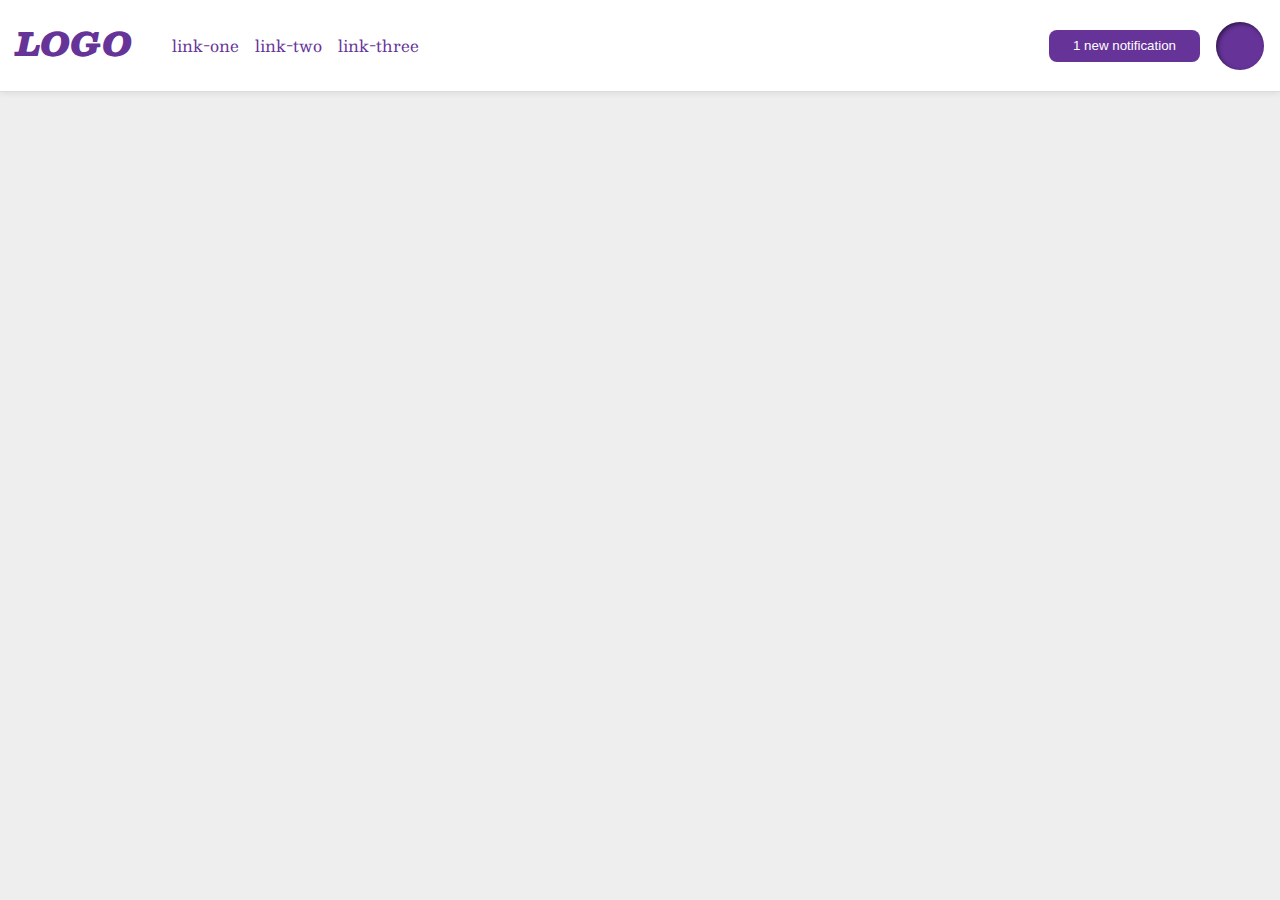
<file: foundations/flex/03-flex-header-2/index.html>
<!DOCTYPE html>
<html lang="en">
  <head>
    <meta charset="UTF-8">
    <meta http-equiv="X-UA-Compatible" content="IE=edge">
    <meta name="viewport" content="width=device-width, initial-scale=1.0">
    <title>Flex Header 2</title>
    <link rel="stylesheet" href="style.css">
  </head>
  <body>
    <div class="header">
      <div class="left">
        <div class="logo">
        LOGO
      </div>
      <ul class="links">
        <li><a href="https://google.com">link-one</a></li>
        <li><a href="https://google.com">link-two</a></li>
        <li><a href="https://google.com">link-three</a></li>
      </ul>
      </div>
      <div class="right">
        <button class="notifications">
        1 new notification
      </button>
      <div class="profile-image"></div>
      </div>
      </div>
  </body>
</html>
</file>
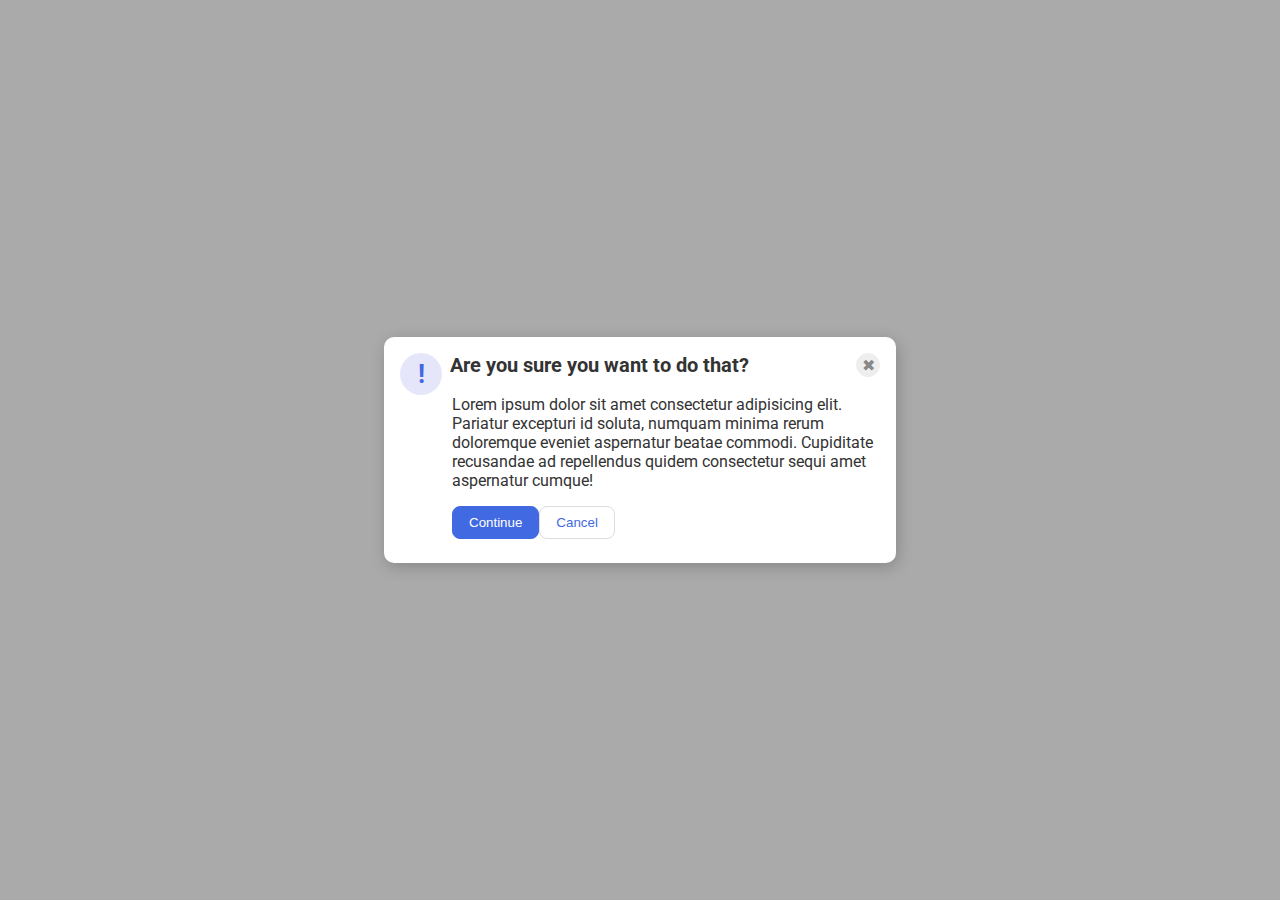
<file: foundations/flex/05-flex-modal/index.html>
<!DOCTYPE html>
<html lang="en">
  <head>
    <meta charset="UTF-8">
    <meta http-equiv="X-UA-Compatible" content="IE=edge">
    <meta name="viewport" content="width=device-width, initial-scale=1.0">
    <link rel="stylesheet" href="style.css">
    <title>Modal</title>
  </head>
  <body>
    <div class="modal">
      <div class="icon">!</div>
      <div class="header1">
        <div class="header">Are you sure you want to do that?</div>
        <button class="close-button">✖</button>
      </div>
      <div class="text">Lorem ipsum dolor sit amet consectetur adipisicing elit. Pariatur excepturi id soluta, numquam minima rerum doloremque eveniet aspernatur beatae commodi. Cupiditate recusandae ad repellendus quidem consectetur sequi amet aspernatur cumque!</div>
      <div class="buttons">
        <button class="continue">Continue</button>
        <button class="cancel">Cancel</button>
      </div>
    </div>
  </body>
</html>
</file>
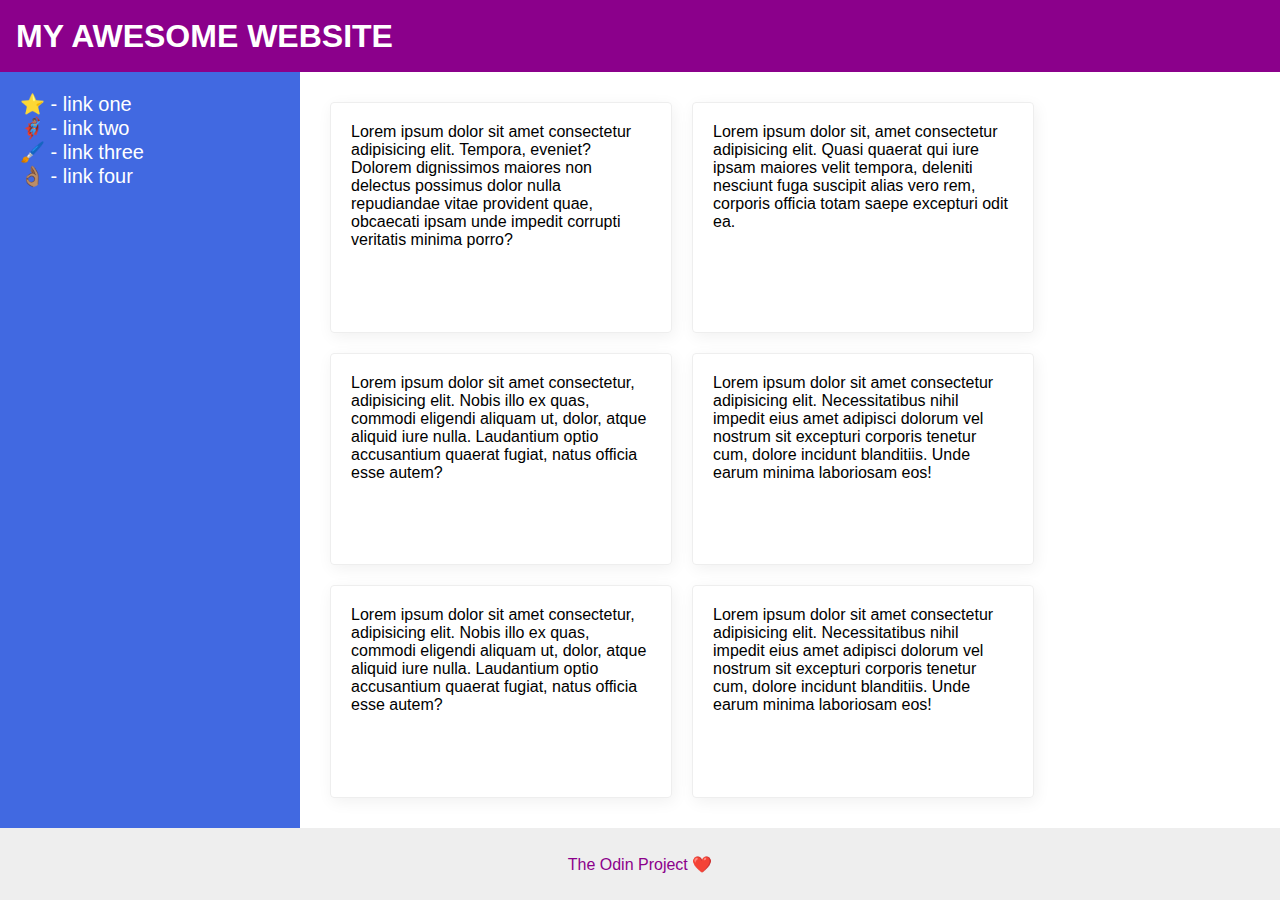
<file: foundations/flex/07-flex-layout-2/index.html>
<!DOCTYPE html>
<html lang="en">
  <head>
    <meta charset="UTF-8">
    <meta http-equiv="X-UA-Compatible" content="IE=edge">
    <meta name="viewport" content="width=device-width, initial-scale=1.0">
    <title>The Holy Grail</title>
    <link rel="stylesheet" href="style.css">
  </head>
  <body>
    <div class="header">
      MY AWESOME WEBSITE
    </div>
    <div class="main">
      <div class="sidebar">
        <ul class="list">
          <li><a href="#">⭐ - link one</a></li>
          <li><a href="#">🦸🏽‍♂️ - link two</a></li>
          <li><a href="#">🖌️ - link three</a></li>
          <li><a href="#">👌🏽 - link four</a></li>
        </ul>
      </div>
      <div class="cardcontainer">
        <div class="card">Lorem ipsum dolor sit amet consectetur adipisicing elit. Tempora, eveniet? Dolorem dignissimos maiores non delectus possimus dolor nulla repudiandae vitae provident quae, obcaecati ipsam unde impedit corrupti veritatis minima porro?</div>
        <div class="card">Lorem ipsum dolor sit, amet consectetur adipisicing elit. Quasi quaerat qui iure ipsam maiores velit tempora, deleniti nesciunt fuga suscipit alias vero rem, corporis officia totam saepe excepturi odit ea.</div>
        <div class="card">Lorem ipsum dolor sit amet consectetur, adipisicing elit. Nobis illo ex quas, commodi eligendi aliquam ut, dolor, atque aliquid iure nulla. Laudantium optio accusantium quaerat fugiat, natus officia esse autem?</div>
        <div class="card">Lorem ipsum dolor sit amet consectetur adipisicing elit. Necessitatibus nihil impedit eius amet adipisci dolorum vel nostrum sit excepturi corporis tenetur cum, dolore incidunt blanditiis. Unde earum minima laboriosam eos!</div>
        <div class="card">Lorem ipsum dolor sit amet consectetur, adipisicing elit. Nobis illo ex quas, commodi eligendi aliquam ut, dolor, atque aliquid iure nulla. Laudantium optio accusantium quaerat fugiat, natus officia esse autem?</div>
        <div class="card">Lorem ipsum dolor sit amet consectetur adipisicing elit. Necessitatibus nihil impedit eius amet adipisci dolorum vel nostrum sit excepturi corporis tenetur cum, dolore incidunt blanditiis. Unde earum minima laboriosam eos!</div>
      </div>
      
    </div>
    
    
    <div class="footer">
      The Odin Project ❤️
    </div>
  </body>
</html>
</file>
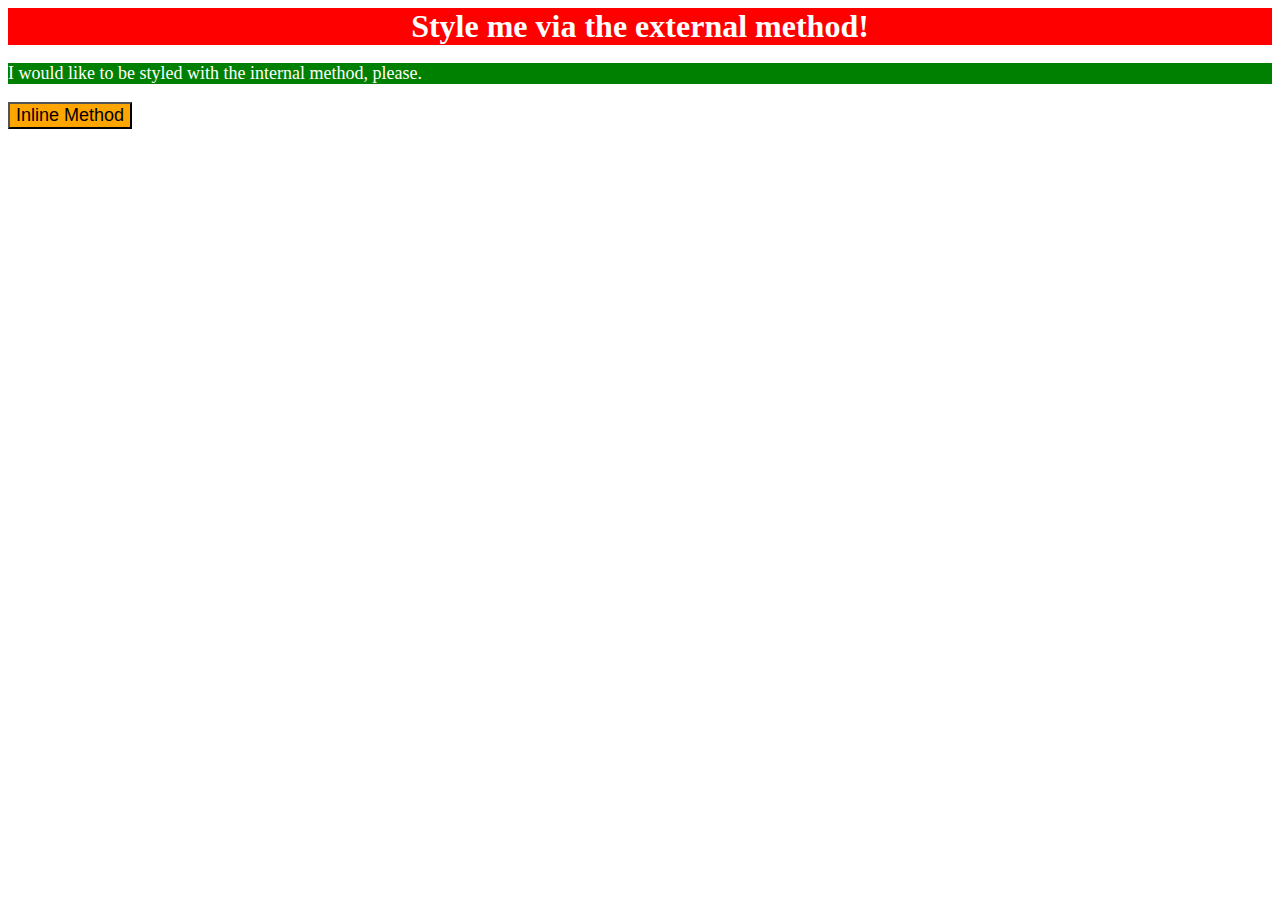
<file: foundations/intro-to-css/01-css-methods/index.html>
<!DOCTYPE html>
<html lang="en">
  <head>
    <meta charset="UTF-8">
    <meta http-equiv="X-UA-Compatible" content="IE=edge">
    <meta name="viewport" content="width=device-width, initial-scale=1.0">
    <link rel="stylesheet" href="./style.css">
    <title>Methods for Adding CSS</title>

    <style>
      p {
        background-color: green;
        color: white;
        font-size: 18px;
      }
    </style>

  </head>
  <body>
    <div>Style me via the external method!</div>
    <p>I would like to be styled with the internal method, please.</p>
    <button style="background-color: orange; font-size: 18px;">Inline Method</button>
  </body>
</html>
</file>
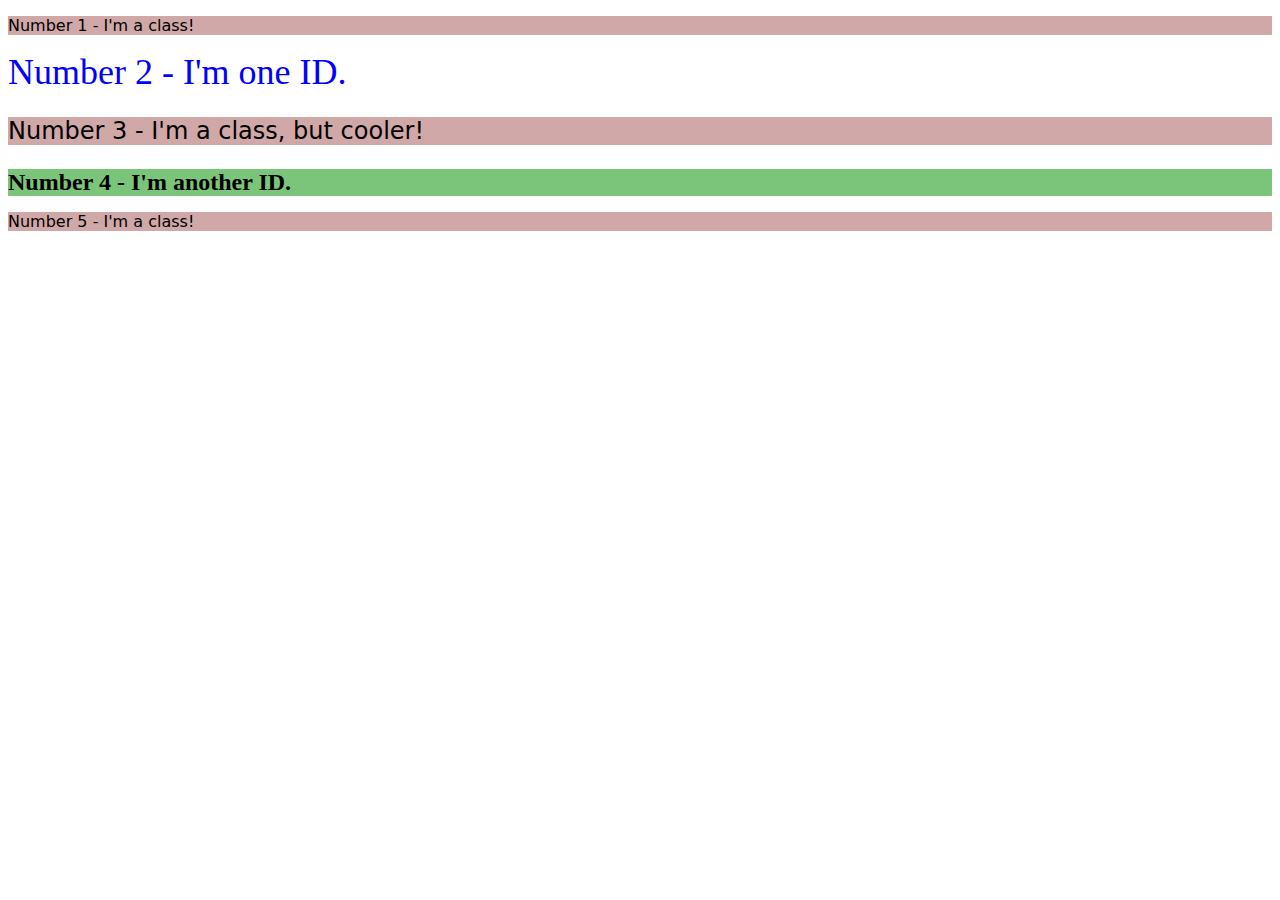
<file: foundations/intro-to-css/02-class-id-selectors/index.html>
<!DOCTYPE html>
<html lang="en">
  <head>
    <meta charset="UTF-8">
    <meta http-equiv="X-UA-Compatible" content="IE=edge">
    <meta name="viewport" content="width=device-width, initial-scale=1.0">
    <title>Class and ID Selectors</title>
    <link rel="stylesheet" href="./style.css">
  </head>
  <body>
    <p class="odd">Number 1 - I'm a class!</p>
    <div id="second">Number 2 - I'm one ID.</div>
    <p class="odd" id="third">Number 3 - I'm a class, but cooler!</p>
    <div id="fourth">Number 4 - I'm another ID.</div>
    <p class="odd">Number 5 - I'm a class!</p>
  </body>
</html>
</file>
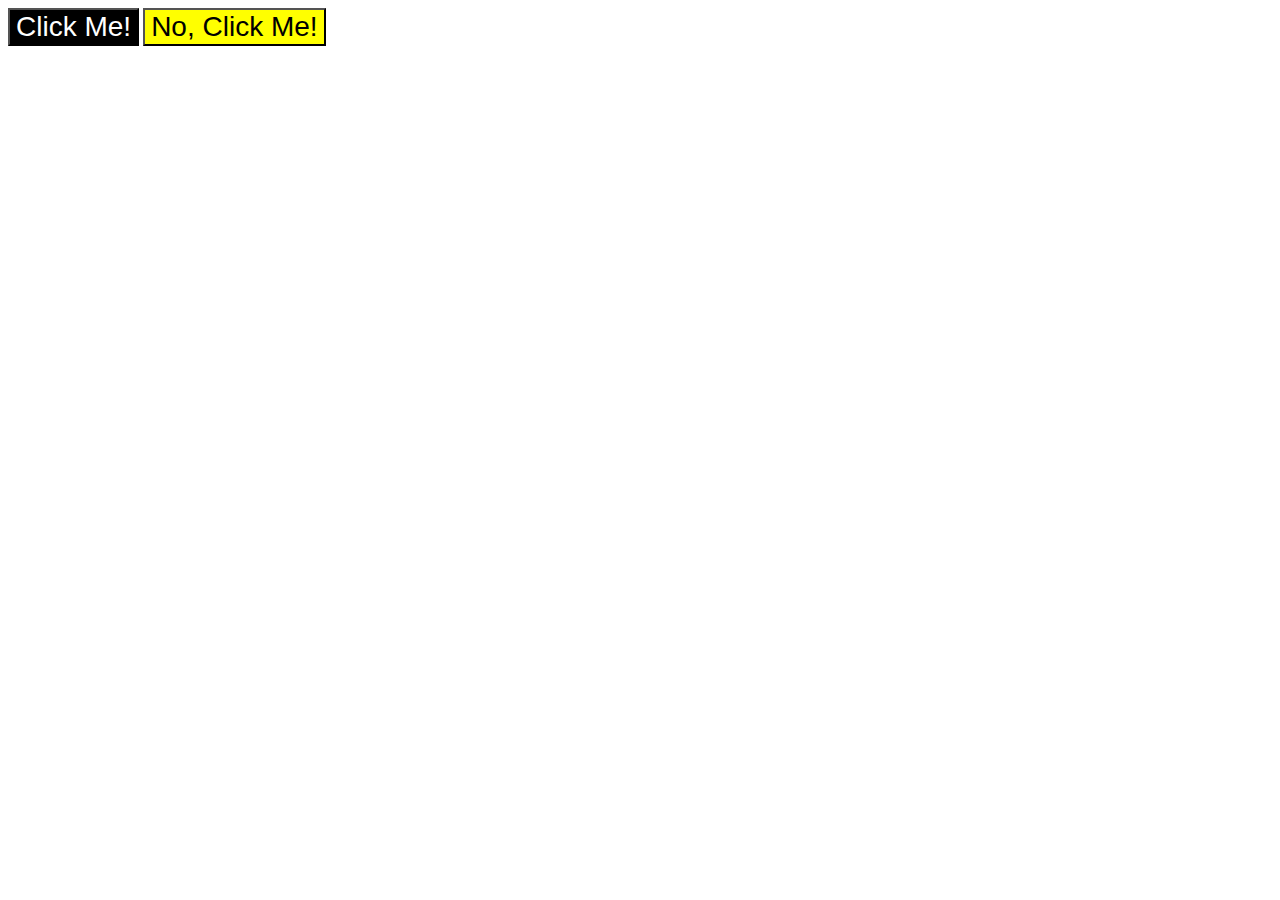
<file: foundations/intro-to-css/03-grouping-selectors/index.html>
<!DOCTYPE html>
<html lang="en">
  <head>
    <meta charset="UTF-8">
    <meta http-equiv="X-UA-Compatible" content="IE=edge">
    <meta name="viewport" content="width=device-width, initial-scale=1.0">
    <title>Grouping Selectors</title>
    <link rel="stylesheet" href="style.css">
  </head>
  <body>
    <button class="first">Click Me!</button>
    <button class="second">No, Click Me!</button>
  </body>
</html>
</file>
<file: foundations/flex/03-flex-header-2/style.css>
/* this is some magical font-importing.  
you'll learn about it later. */
@import url('https://fonts.googleapis.com/css2?family=Besley:ital,wght@0,400;1,900&display=swap');

body {
  margin: 0;
  background: #eee;
  font-family: Besley, serif;
}

.header {
  background: white;
  border-bottom: 1px solid #ddd;
  box-shadow: 0 0 8px rgba(0,0,0,.1);
  padding: 16px;
  display: flex;
  flex-direction: row wrap;
}

.left {
  display: flex;
  flex-direction: row wrap;
  flex: auto;
}

.right {
  display: flex;
  align-items: center;
  gap: 16px;
  flex-direction: row wrap;
}

.profile-image {
  background: rebeccapurple;
  box-shadow: inset 2px 2px 4px rgba(0,0,0,.5);
  border-radius: 50%;
  width: 48px;
  height: 48px;
}

.logo {
  color: rebeccapurple;
  font-size: 32px;
  font-weight: 900;
  font-style: italic;
}

button {
  border: none;
  border-radius: 8px;
  background: rebeccapurple;
  color: white;
  padding: 8px 24px;
  height: 32px;
}

a {
  /* this removes the line under our links */
  text-decoration: none;
  color: rebeccapurple;
}

ul {
  display: flex;
  list-style-type: none;
  gap: 16px;
}
</file>
<file: foundations/flex/05-flex-modal/style.css>
@import url('https://fonts.googleapis.com/css2?family=Roboto:wght@400;700&display=swap');

html, body {
  height: 100%;
}

body {
  font-family: Roboto, sans-serif;
  margin: 0;
  background: #aaa;
  color: #333;
  /* I'll give you this one for free lol */
  display: flex;
  align-items: center;
  justify-content: center;
}

.modal {
  background: white;
  width: 480px;
  border-radius: 10px;
  box-shadow: 2px 4px 16px rgba(0,0,0,.2);
  padding: 16px;
  display: flex;
  flex-flow: row wrap;
}

.icon {
  color: royalblue;
  font-size: 26px;
  font-weight: 700;
  background: lavender;
  width: 42px;
  height: 42px;
  border-radius: 50%;
  display: flex;
  align-items: center;
  justify-content: center;
}

.text {
  margin-left: 52px;
}

.close-button {
  background: #eee;
  border-radius: 50%;
  color: #888;
  font-weight: 400;
  font-size: 16px;
  height: 24px;
  width: 24px;
  display: flex;
  align-items: center;
  justify-content: center;
  border: 1px solid #eee;
  padding: 0;
}

.buttons {
  display: flex;
  margin-top: 16px;
  margin-left: 52px;
  margin-bottom: 8px;
}

.header1 {
  display: flex;
  padding-left: 8px;
  flex: 1;
}

.header {
  display: flex;
  flex: 1;
  font-weight: bold;
  font-size: 20px;
}

.bruh {
  display: flex;
}

button {
  cursor: pointer;
  padding: 8px 16px;
  border-radius: 8px;
}

button.continue {
  background: royalblue;
  border: 1px solid royalblue;
  color: white;
}

button.cancel {
  background: white;
  border: 1px solid #ddd;
  color: royalblue;
}
</file>
<file: foundations/flex/07-flex-layout-2/style.css>
body {
  font-family: -apple-system, BlinkMacSystemFont, 'Segoe UI', Roboto, Oxygen, Ubuntu, Cantarell, 'Open Sans', 'Helvetica Neue', sans-serif;
  margin: 0;
  min-height: 100vh;
  display: flex;
  flex-flow: column wrap;
}

.header {
  height: 72px;
  background: darkmagenta;
  color: white;
  display: flex;
  align-items: center;
  font-weight: 900;
  font-size: 32px;
  padding-left: 16px;
}

.footer {
  height: 72px;
  background: #eee;
  color: darkmagenta;
  display: flex;
  justify-content: center;
  align-items: center;
}

.sidebar {
  min-width: 300px;
  background: royalblue;
  box-sizing: border-box;
  
}

.card {
  border: 1px solid #eee;
  box-shadow: 2px 4px 16px rgba(0,0,0,.06);
  border-radius: 4px;
  max-width: 300px;
  padding: 20px;
}

.main {
  display: flex;
  flex: 1;
}

.cardcontainer {
  display: flex;
  flex-wrap: wrap;
  gap: 20px;
  padding: 30px;
  max-width: 1400px;
}

.list {
  list-style: none;
  font-size: 20px;
  padding-left: 20px;
}

li a {
  text-decoration: none;
  color: white;
}
</file>
<file: foundations/intro-to-css/01-css-methods/style.css>
div {
    background-color: red;
    font-size: 32px;
    color: white;
    text-align: center;
    font-weight: 700;
}
</file>
<file: foundations/intro-to-css/02-class-id-selectors/style.css>
.odd {
    background-color: rgb(209, 168, 168);
    font-family: Verdana, DejaVu Sans, sans-serif;
}

#second {
    color: rgb(0, 0, 255);
    font-size: 36px;
}

#third, #fourth {
    font-size: 24px;
}

#fourth {
    background-color: rgb(122, 197, 122);
    font-weight: bold;
}
</file>
<file: foundations/intro-to-css/03-grouping-selectors/style.css>
.first {
    background-color: black;
    color: white;
}

.second {
    background-color: yellow;
}

.first,
.second {
    font-size: 28px;
    font-family: Helvetica, Times New Roman, sans-serif;
}
</file>
